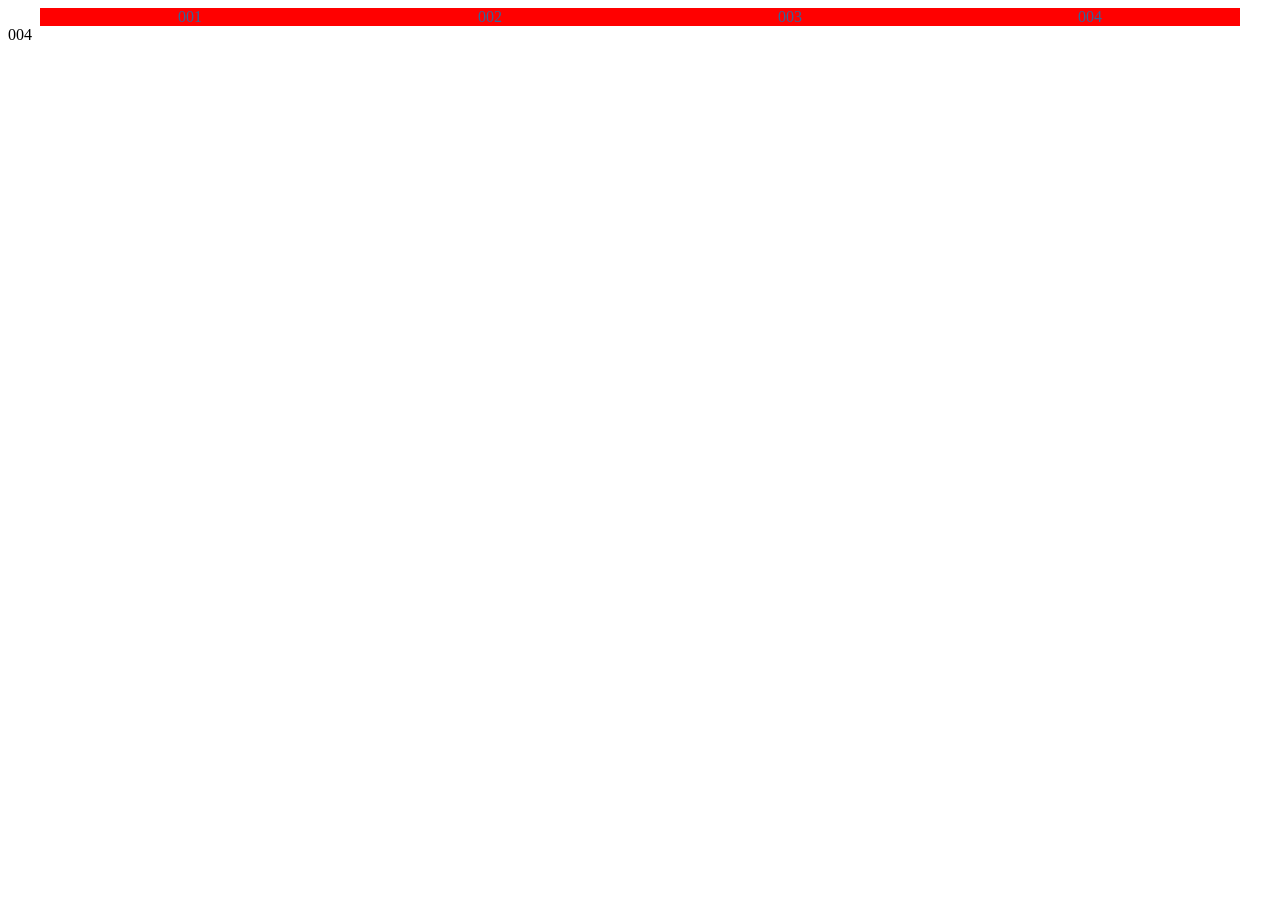
<file: t02.html>
<!DOCTYPE html>
<html lang="en">

<head>
    <meta charset="UTF-8">
    <meta http-equiv="X-UA-Compatible" content="IE=edge">
    <meta name="viewport" content="width=device-width, initial-scale=1.0">
    <title>Document</title>
    <style>
        * {
            box-sizing: border-box;
        }

        section {
            display: flex;
            margin: 0 auto;
            text-align: center;
            width: 1200px;
            background: #f00;
        }
        section>div{
            flex: 1;
            color: #369;

        }
    </style>
</head>

<body>
    <section>
        <div>001</div>
        <div>002</div>
        <div>003</div>
        <div>004</div>

    </section>
    <div>004</div>
</body>

</html>
</file>
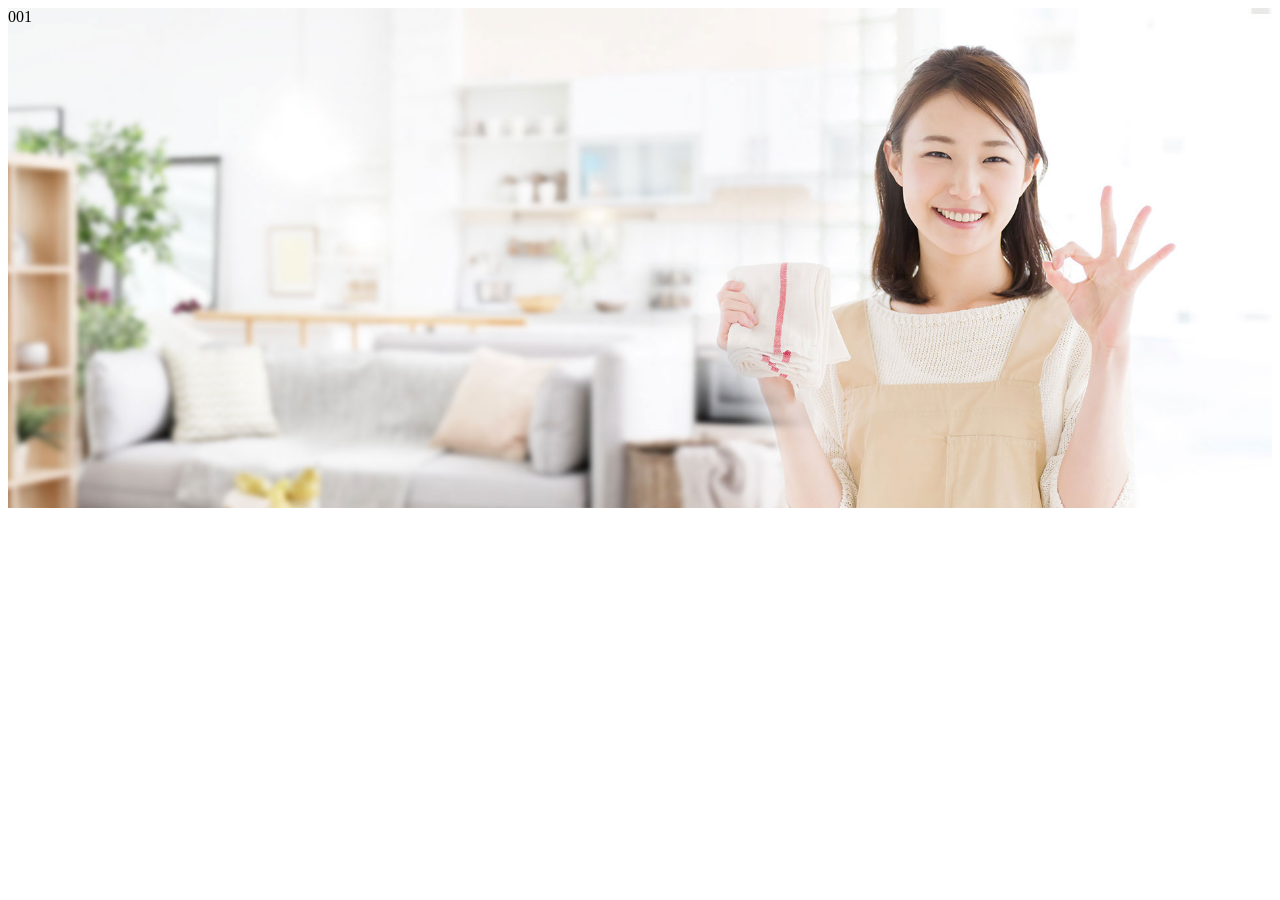
<file: t04.html>
<!DOCTYPE html>
<html lang="en">

<head>
    <meta charset="UTF-8">
    <meta http-equiv="X-UA-Compatible" content="IE=edge">
    <meta name="viewport" content="width=device-width, initial-scale=1.0">
    <title>background</title>
    <style>
        .bg01 {
            height: 500px;
            background: #f00 url(./trn01/img/main_slider01.jpg) no-repeat center top/cover;
        }
    </style>
</head>

<body>
    <div class="bg01">
        001
    </div>
</body>

</html>
</file>
